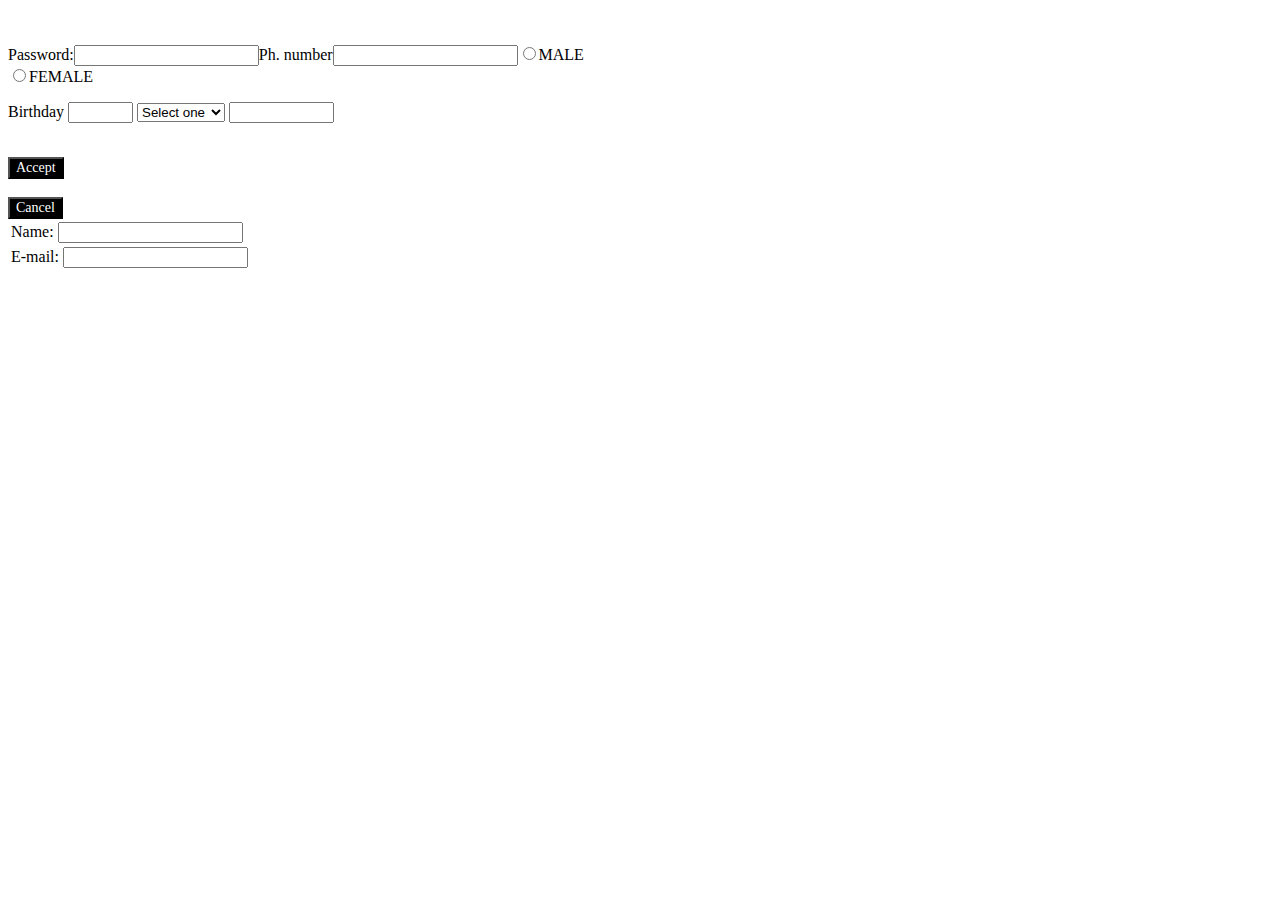
<file: form_owner.html>
<!DOCTYPE html>
<html lang="en">

<head>
    <meta charset="UTF-8">
    <meta http-equiv="X-UA-Compatible" content="IE=edge">
    <meta name="viewport" content="width=device-width, initial-scale=1.0">
    <title>owner form</title>
</head>

<body>
    <form>
        <form action="" method="get">
            
             <table>
               <tr> <td>
               <label for="name">Name:</label>
               <input type="text" id="name" name="user_name" class="required">
              </td></tr> <br>
              <tr> <td>
               <label for="mail">E-mail:</label>
               <input type="email" id="mail" name="user_email" class="required">
              </td></tr> <br>
             
              <label for="password">Password:</label>
              <input type="Password" id="password" name="user_password" maxlength="5"  class="required">

                <label for="ph">Ph. number</label>
                <input type="Ph. number" id="ph" name="user_number" class="required">
              
             
          
             <input type="radio" id="male" name="sex" value="MALE">                        
              <label for="male">MALE</label><br>
            
             <input type="radio" id="female" name="sex" value="FAMALE">
              <label for="female">FEMALE</label><br>
           

        

        <p>Birthday <input type="text" name="T6" size="05">

            <select name ="month" size="1" name="D2">
                <option>Select one</option>
                <option>January</option>
                <option>February</option>
                <option>March</option>
                <option>April</option>                
                <option>May</option>               
                <option>June</option>                
                <option>July</option>               
                <option>Agust</option>                
                <option>September</option>              
                <option>October</option>  
                <option>November</option>              
                <option>December</option>
            </select>

            <input type="text" name="T7" size="10">
        </p>

       

        <br><input type="submit" value="Accept"  style="font-family: Impact; color: white; font-size: 14px; background:  black"> <br> <br>
        <input type="reset" value="Cancel"  style="font-family: Impact; color: white; font-size: 14px; background:  black">
      </table>
    </form>
</body>

</html>
</body>

</html>
</file>
